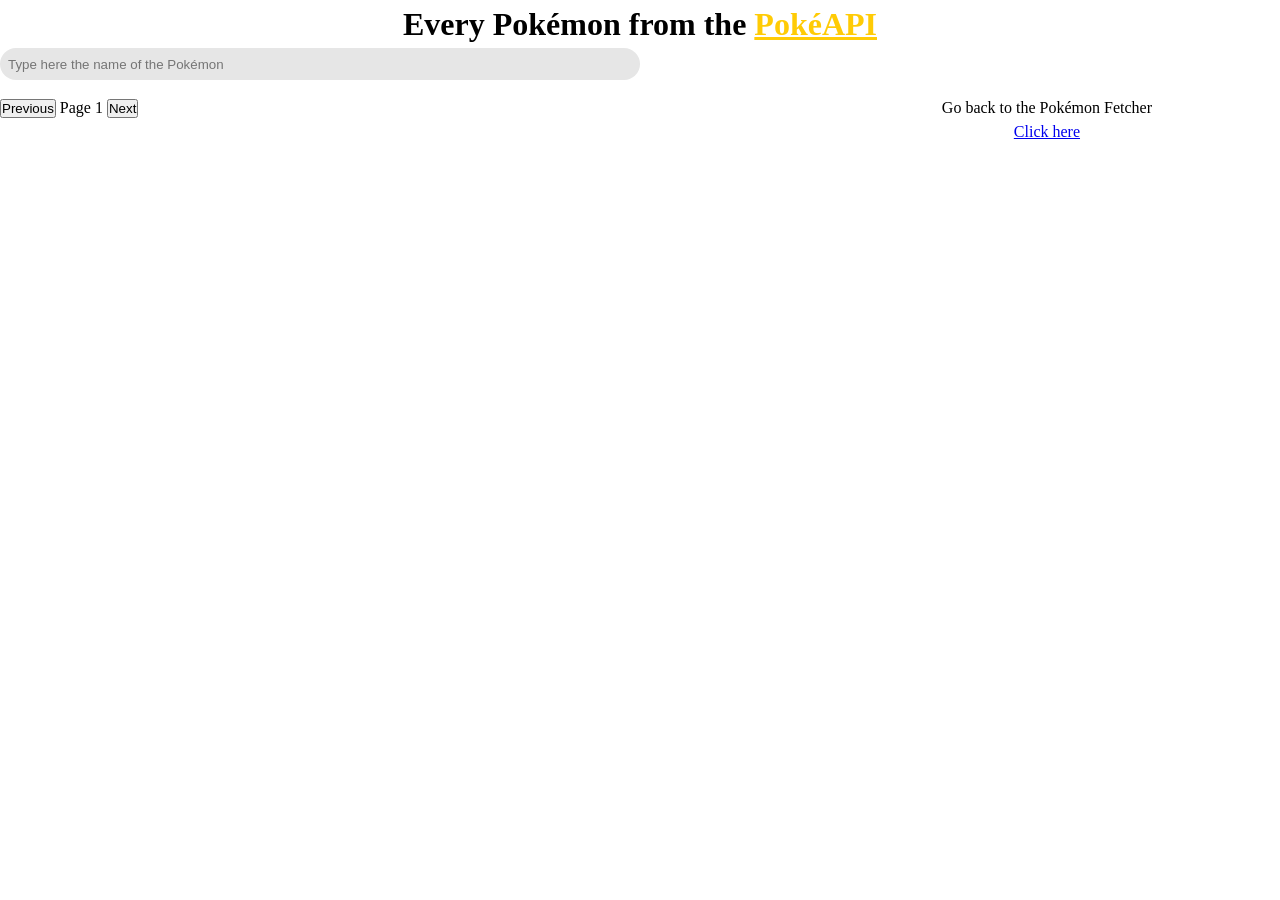
<file: everyPokemon.html>
<!DOCTYPE html>
<html lang="en">

<head>
    <meta charset="UTF-8">
    <meta name="viewport" content="width=device-width, initial-scale=1.0">
    <link rel="stylesheet" href="style.css">
    <title>Every Pokémon</title>
</head>

<body style="display: flex; flex-direction: column; justify-content: normal;">

    <div style="display: flex;flex-direction: row; align-items: center ;justify-content: space-evenly;">
        <h1>Every Pokémon from the <a href="https://pokeapi.co/" style="color: #FFCB05;">PokéAPI</a></h1>
    </div>
    <div class="displa">
        <input type="text" id="pokemonNameInput" placeholder="Type here the name of the Pokémon" oninput="teste()" class="inputNomePokemon">
        <div style="text-align: center; position: absolute; right: 10%;">
            <p>Go back to the Pokémon Fetcher</p>
            <a href="index.html">Click here</a>
        </div>
    </div>
    <div class="framePrincipalEveryPokemon">

        <div class="grid-container">
            <div class="pagination">
                <p id="pokemonCounter"></p>
                <div>
                    <button id="prevBtn" onclick="changePage(-1)">Previous</button>
                    <span id="pageIndicator">Page 1</span>
                    <button id="nextBtn" onclick="changePage(1)">Next</button>
                </div>
            </div>

            <div class="gridPokemons" id="pokemonGrid">
            </div>
        </div>
    </div>

    <script src="everyPokemon.js"></script>
    <script src="onTypeSearchScript.js"></script>
</body>

</html>
</file>
<file: style.css>
*,
*::before,
*::after {
    margin: 0;
    padding: 0;
    box-sizing: border-box;
}

body {
    line-height: 1.5;
    min-height: 100vh;
    display: flex;
    justify-content: center;
}

img,
picture,
video,
canvas,
svg {
    display: block;
    max-width: 100%;
}

.framePrincipal {
    padding-top: 7.5vh;
    display: flex;
    flex-direction: column;
}

.inputNomePokemon {
    padding: .25rem .5rem;
    width: 50%;
    height: 2rem;
    border-radius: 1rem;
    border: none;

    background-color: #e6e6e6;

    margin-bottom: 1rem;
}

.buttonBuscarPokemon {
    border-radius: .25rem;
    padding: 0 .25rem;
    cursor: pointer;
    height: 2rem;
    border: none;
    background-color: #e6e6e6;
}

.buttonBuscarPokemon:hover {
    background-color: #b9b9b9;
}

.pokemonSprite {
    width: 100%;
}

.wrapperTodosPokemons {
    position: absolute;
    bottom: 1rem;
    right: 1rem;
    text-align: center;
}

a:link,
a:visited {
    color: #0000EE;
    text-decoration: underline;
}

.framePrincipalEveryPokemon {
    width: 100%;
}

.gridPokemons {
    display: grid;
    gap: 1rem;
    padding: 1rem;
    padding-top: 0;

    grid-template-columns: repeat(auto-fill, minmax(250px, 1fr));
    grid-auto-rows: 1fr;

    align-items: stretch;
}

.pagination{
    display: flex;
    flex-direction: row;
}

.pokemonGrid {
    width: 100%;
    border-radius: 4px;
    border: 1px solid black;

    display: flex;
    flex-direction: row;
}

.pokemon-card {
    display: flex;
    flex-direction: column;
    justify-content: center;
    align-items: center;

    padding-bottom: 16px;
    height: 200px;

    border-radius: 4px;
    border: 1px solid black;
}

.pokemonCard-types {
    display: flex;
    flex-direction: row;
    gap: 10%;
}

.type-badge {
    padding: 4px;
    border-radius: 4px;
    border: 1px solid black;
    text-align: center;
}

.pokemonGrid-informacoes {
    display: flex;
    flex-direction: column;
}

/* Card vazio que imita o real */
.skeleton-card {
    background-color: #eee;
    border-radius: 15px;
    padding: 20px;
    height: 200px;
    overflow: hidden;
    position: relative;
}

/* O efeito de brilho passando */
.skeleton-card::after {
    content: "";
    position: absolute;
    top: 0;
    left: 0;
    width: 100%;
    height: 100%;
    background: linear-gradient(90deg, transparent, rgba(255, 255, 255, 0.5), transparent);
    animation: loading 1.5s infinite;
}

.displayFlex{
    display: flex;
    flex-direction: row;
    align-items: center;
    justify-content: center;
}

@keyframes loading {
    0% {
        transform: translateX(-100%);
    }

    100% {
        transform: translateX(100%);
    }
}

@media (max-width: 768px) {
    .framePrincipal {
        padding-top: 2rem;
    }
}
</file>
